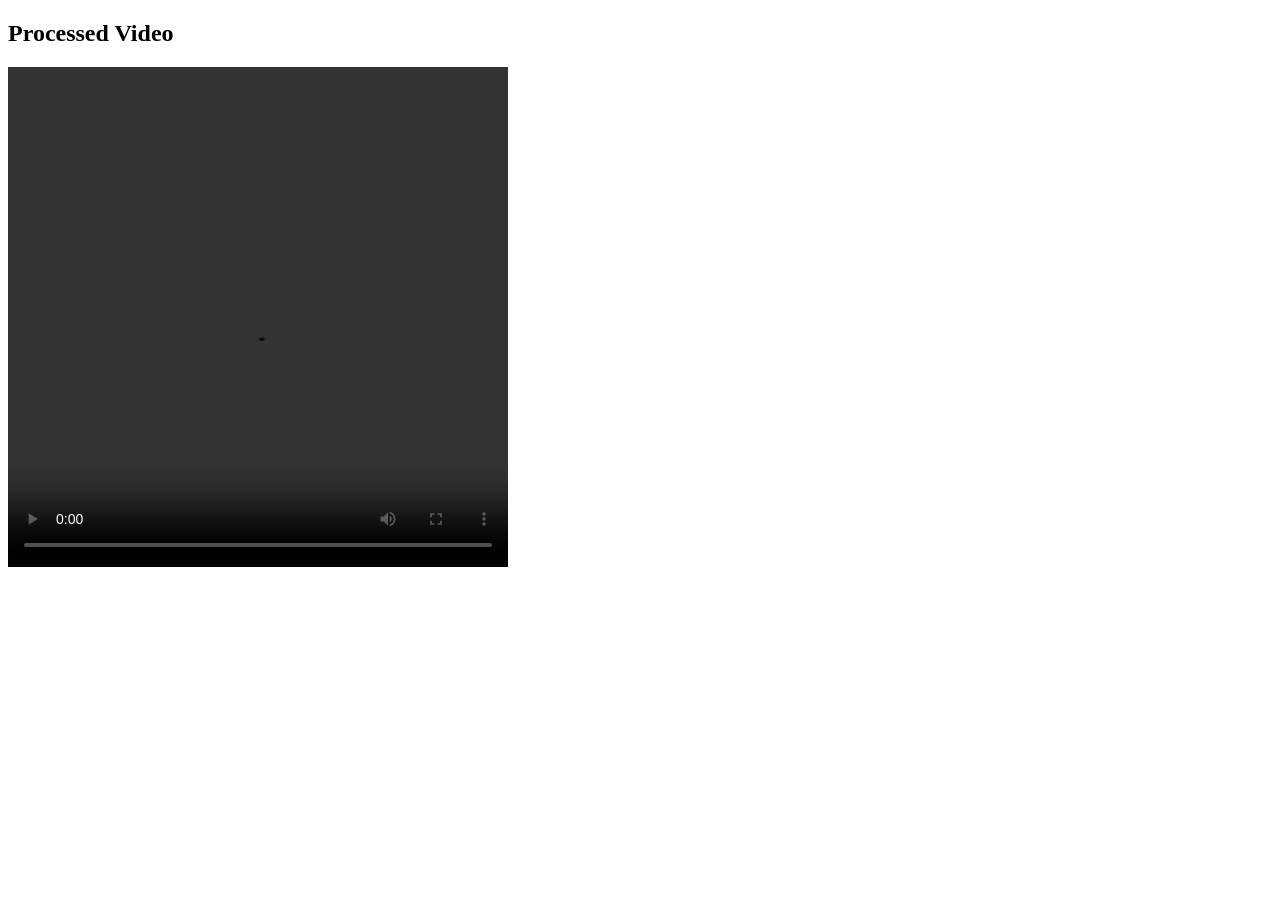
<file: templates/video_test.html>
<!DOCTYPE html>
<html>
<head>
  <title>MetaVid Player</title>
</head>
<body>

  <h2>Processed Video</h2>

  <video width="500"  height="500" controls>
    <source src="https://res.cloudinary.com/djugblnkc/video/upload/v1768619858/metavid/testing/yuakoij3qweyc82ogmov.mp4" type="video/mp4">
    Your browser does not support the video tag.
  </video>

</body>
</html>
</file>
